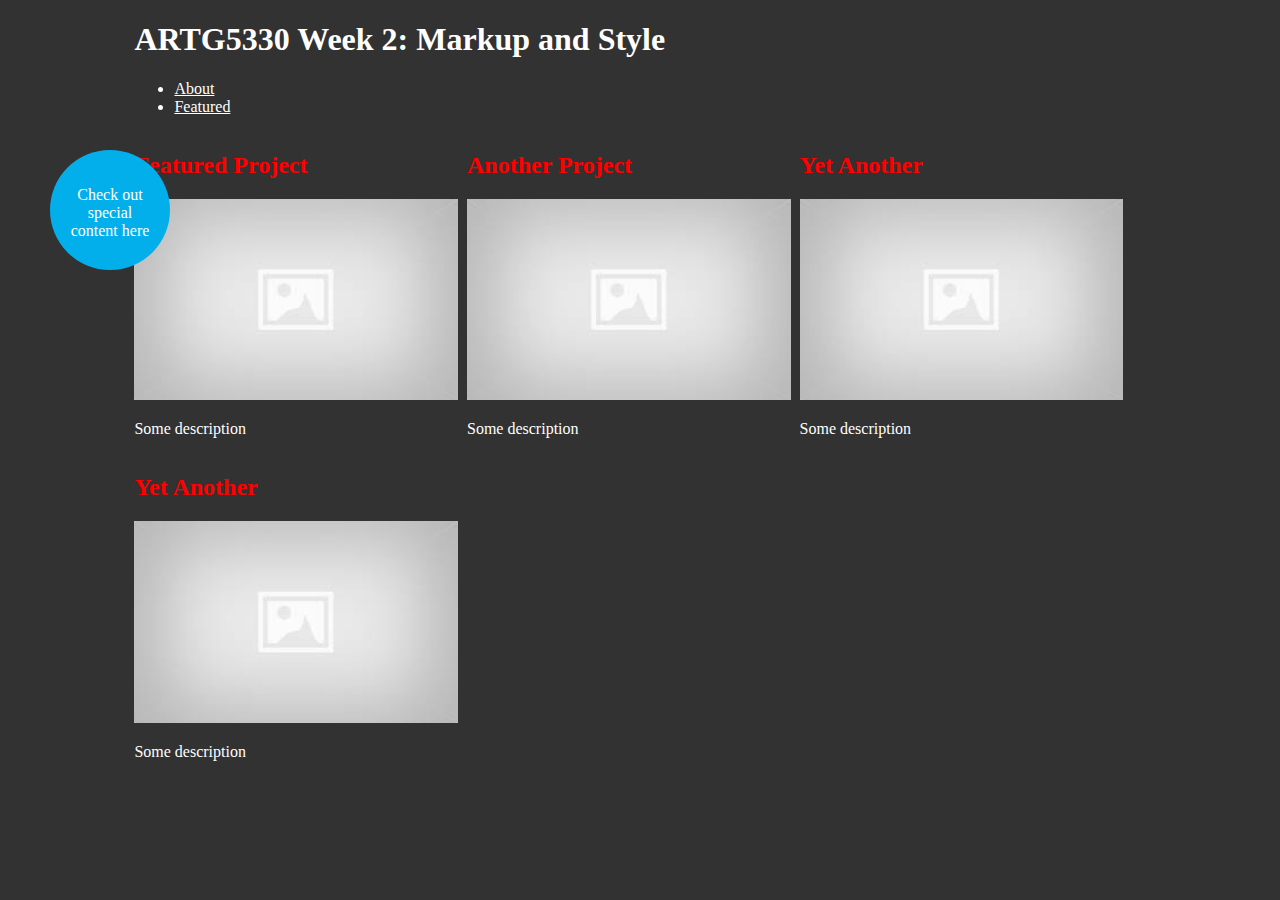
<file: Exercise 2/index.html>
<!DOCTYPE html>
<html>
	<head>
		<title>Week 2</title>
		<meta charset="utf-8">
		<!--create a new stylesheet document and include it here-->
		<link href="style.css" rel="stylesheet" />
		<link href='http://fonts.googleapis.com/css?family=Roboto:400,500,700' rel='stylesheet' type='text/css'>
	</head>
	<body>
		<div class="container">
			<h1>ARTG5330 Week 2: Markup and Style</h1>
			<nav role="navigation" class="nav-bar">
				<ul>
					<li><a href="#">About</a></li>
					<li><a href="#">Featured</a></li>
				</ul>
			</nav>
			<div class="projects">
				<div class="project featured">
					<h2>Featured Project</h2>
					<img src="assets/placeholder.jpg" alt="placeholder"/>
					<p>Some description</p>
				</div>
				<div class="project">
					<h2>Another Project</h2>
					<img src="assets/placeholder.jpg" alt="placeholder"/>
					<p>Some description</p>
				</div>
				<div class="project">
					<h2>Yet Another</h2>
					<img src="assets/placeholder.jpg" alt="placeholder"/>
					<p>Some description</p>
				</div>
				<div class="project">
					<h2>Yet Another</h2>
					<img src="assets/placeholder.jpg" alt="placeholder"/>
					<p>Some description</p>
				</div>
			</div>
			<div class="special-content">
				<!--<div id="circle"></div>-->
				<p>Check out special content here</p>
			</div>
		</div>
	</body>
</html>
</file>
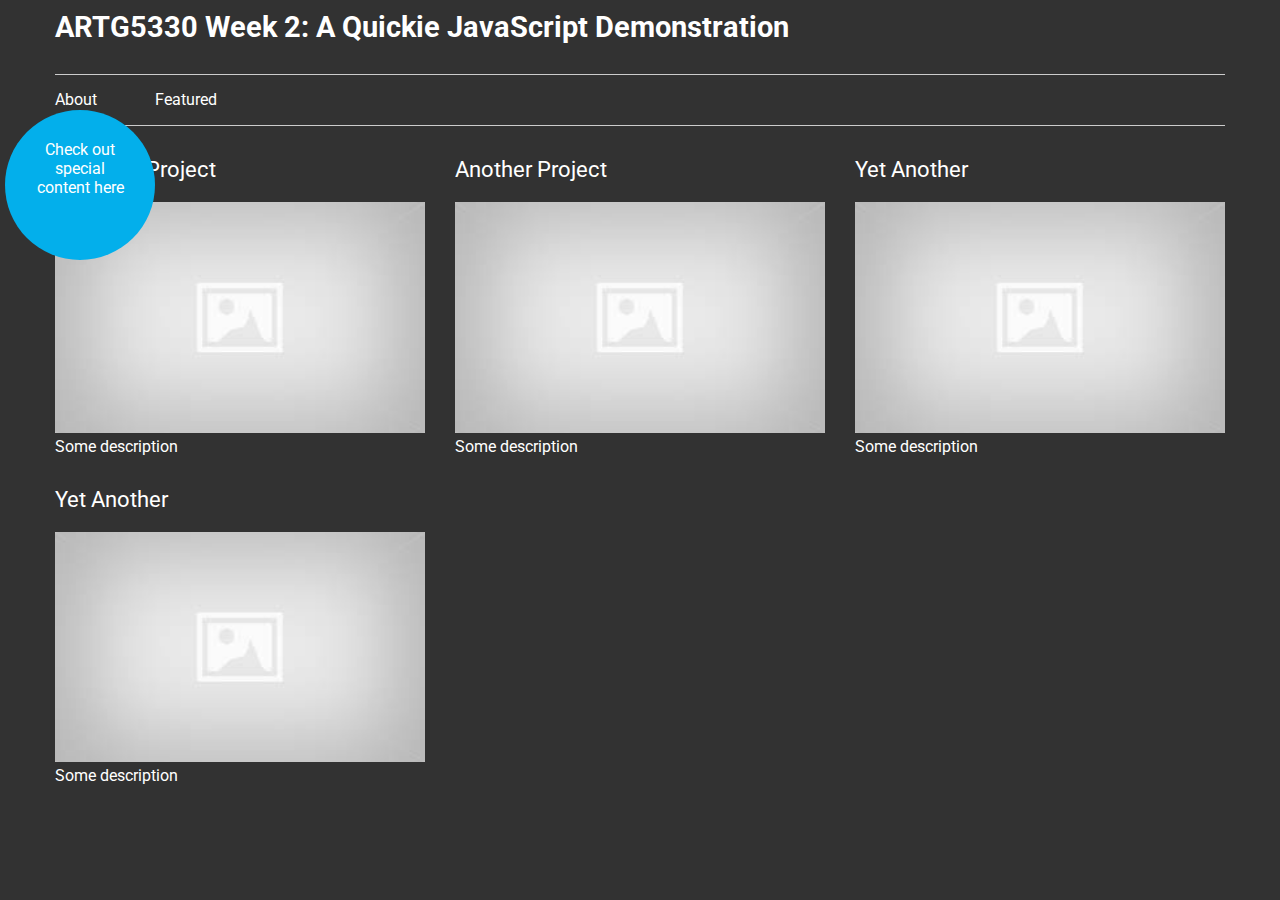
<file: Exercise 3/index.html>
<!DOCTYPE html>
<html>
	<head>
		<title>Week 2</title>
		<meta charset="utf-8">
		<link href="style.css" rel="stylesheet" />
		<link href='http://fonts.googleapis.com/css?family=Roboto:400,500,700' rel='stylesheet' type='text/css'>
	</head>
	<body>
		<div class="container">
			<h1>ARTG5330 Week 2: A Quickie JavaScript Demonstration</h1>
			<nav role="navigation" class="nav-bar">
				<ul>
					<li><a href="#">About</a></li>
					<li><a href="#">Featured</a></li>
				</ul>
			</nav>
			<div class="projects">
				<div class="project featured">
					<h2>Featured Project</h2>
					<img src="assets/placeholder.jpg" alt="placeholder"/>
					<p>Some description</p>
				</div>
				<div class="project">
					<h2>Another Project</h2>
					<img src="assets/placeholder.jpg" alt="placeholder"/>
					<p>Some description</p>
				</div>
				<div class="project">
					<h2>Yet Another</h2>
					<img src="assets/placeholder.jpg" alt="placeholder"/>
					<p>Some description</p>
				</div>
				<div class="project">
					<h2>Yet Another</h2>
					<img src="assets/placeholder.jpg" alt="placeholder"/>
					<p>Some description</p>
				</div>

			</div>
			<div class="special-content">
				<p>Check out special content here</p>
			</div>
		</div>

		<!--include JavaScript libraries and script -->
		<script src="script.js"></script>
	</body>
</html>
</file>
<file: Exercise 3/style.css>
/* style.css */

html,body,h1,h2,h3,p,img,ul,li,nav,div{
	padding:0;
	margin:0;
	list-style:none;
	/*border:1px solid #000;*/ 
}

/* Global styles */
body{
	background:rgb(50,50,50);
	color:#fff;
	font-family:"Roboto", sans-serif;
}
a{
	color:#fff;
	text-decoration: none;
}

/* Size and positioning */
.container{
	width:1170px;
	margin:0 auto;
	position:relative;
}
.container .projects{
	width:1200px;
	margin-left:-15px;
}
	.container .project{
		width:370px;
		float:left;
		margin: 10px 15px;
	}
		.container .project img{
			width:100%;
			height:auto;
		}
.container .special-content{
	position:absolute;
	width:150px;
	height:150px;
	top:100px;
	left:-50px;
	background:#03afeb;
	border-radius:200px;
}

/* Fonts */
body{
	font-size:16px;
}
h1{
	font-size:1.8em;
	font-weight:bold;
	margin:10px 0 30px;
}
h2{
	font-size:1.4em;
	font-weight:normal;
	margin:10px 0 20px;
}


/* .special-content */
.special-content p{
	text-align:center;
	padding:30px;
}

/* nav */
.nav-bar{
	border-top:1px solid #ccc;
	border-bottom:1px solid #ccc;
	height:50px;
	margin:10px 0;
}
	.nav-bar ul{
		height:100%; /* inherits 50px */
	}
		.nav-bar ul li{
			width:100px;
			height:100%; /* inherits 50px */
			float:left;
			line-height:50px;
		}
</file>
<file: Exercise 2/style.css>
/* CSS reset */


/* Global styles */
/* Background, color, font-family */
body {
    background: rgb(50,50,50);
    color: white;
}

a{
    color: white;
}

.project>h2{
    color: red;
}
/* Layout */
.container {
    width:80%;
    margin: 0 auto;
    position: relative;
}

.project {
    width: 32%;
    margin-right: 5PX;
    position: relative;
    display: inline-block;
}

.project img {
    width: 100%;
}

/* For .special-content */
.special-content {
    border-radius: 100%;
	width: 120px;
	height: 120px; 
	background: #03afeb;
	left: 50px;
	top: 150px;
	position: fixed;
}

.special-content p{
    text-align: center;
    padding: 20px;
}
/* Navigation bar */
</file>
